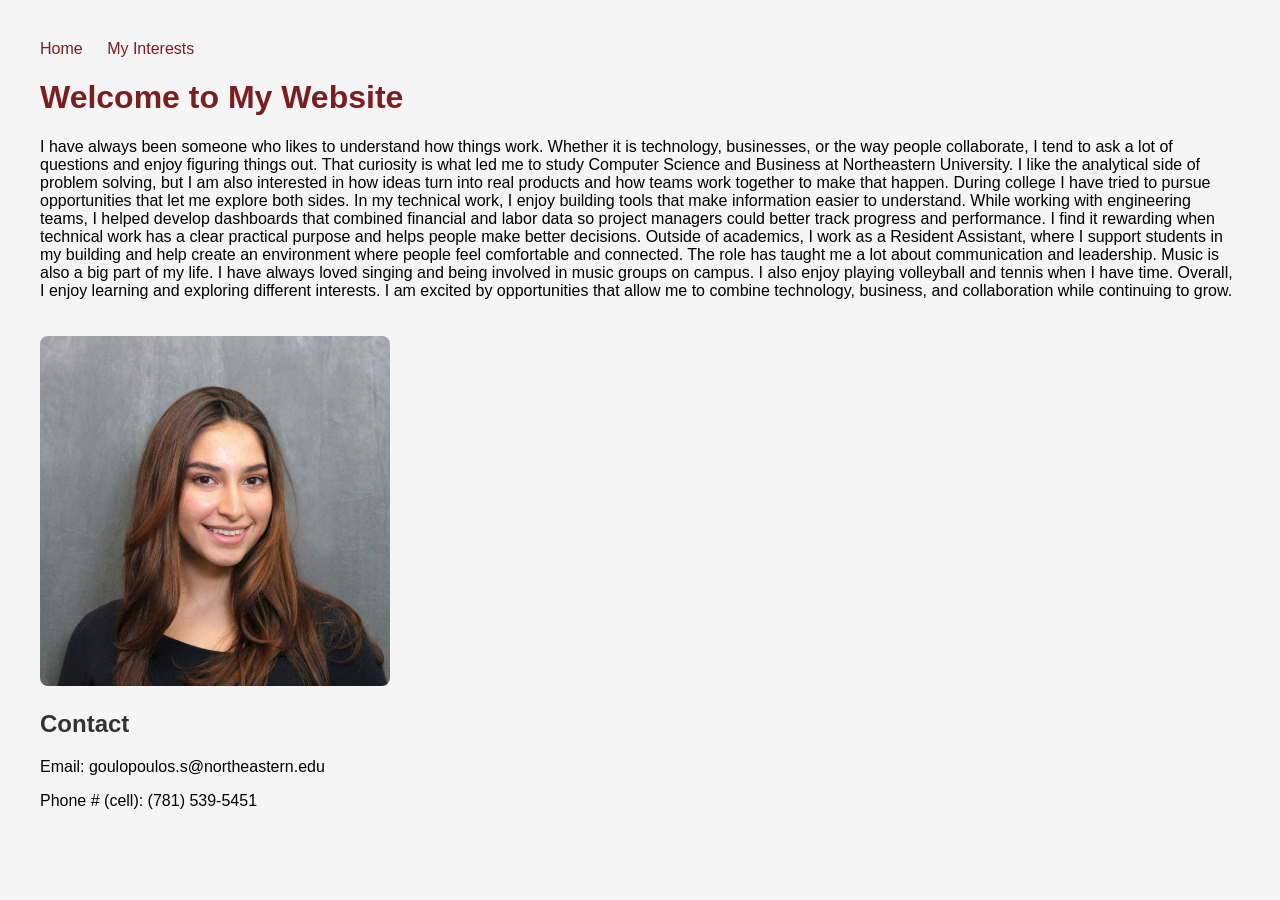
<file: index.html>
<!DOCTYPE html>
<html>

<head>
  <title>Sophia's Website</title>
  <link rel="stylesheet" href="style.css">
</head>

<body>

<nav>
  <a href="index.html">Home</a>
  <a href="about.html">My Interests</a>
</nav>

<h1>Welcome to My Website</h1>

<p>
I have always been someone who likes to understand how things work. Whether it is technology, businesses, or the way people collaborate, 
  I tend to ask a lot of questions and enjoy figuring things out. That curiosity is what led me to study Computer Science and Business at Northeastern University. 
  I like the analytical side of problem solving, but I am also interested in how ideas turn into real products and how teams work together to make that happen.
During college I have tried to pursue opportunities that let me explore both sides. In my technical work, I enjoy building tools that make information easier to understand. 
  While working with engineering teams, I helped develop dashboards that combined financial and labor data so project managers could better track progress and performance. 
  I find it rewarding when technical work has a clear practical purpose and helps people make better decisions.
Outside of academics, I work as a Resident Assistant, where I support students in my building and help create an environment where people feel comfortable and connected. 
  The role has taught me a lot about communication and leadership.
Music is also a big part of my life. I have always loved singing and being involved in music groups on campus. I also enjoy playing volleyball and tennis when I have time.
Overall, I enjoy learning and exploring different interests. I am excited by opportunities that allow me to combine technology, business, and collaboration while continuing to grow.


</p>

<img src="headshot.png" alt="Sophia Goulopoulos">

<h2>Contact</h2>
<p>Email: goulopoulos.s@northeastern.edu</p>
<p>Phone # (cell): (781) 539-5451 </p>

</body>
</html>
</file>
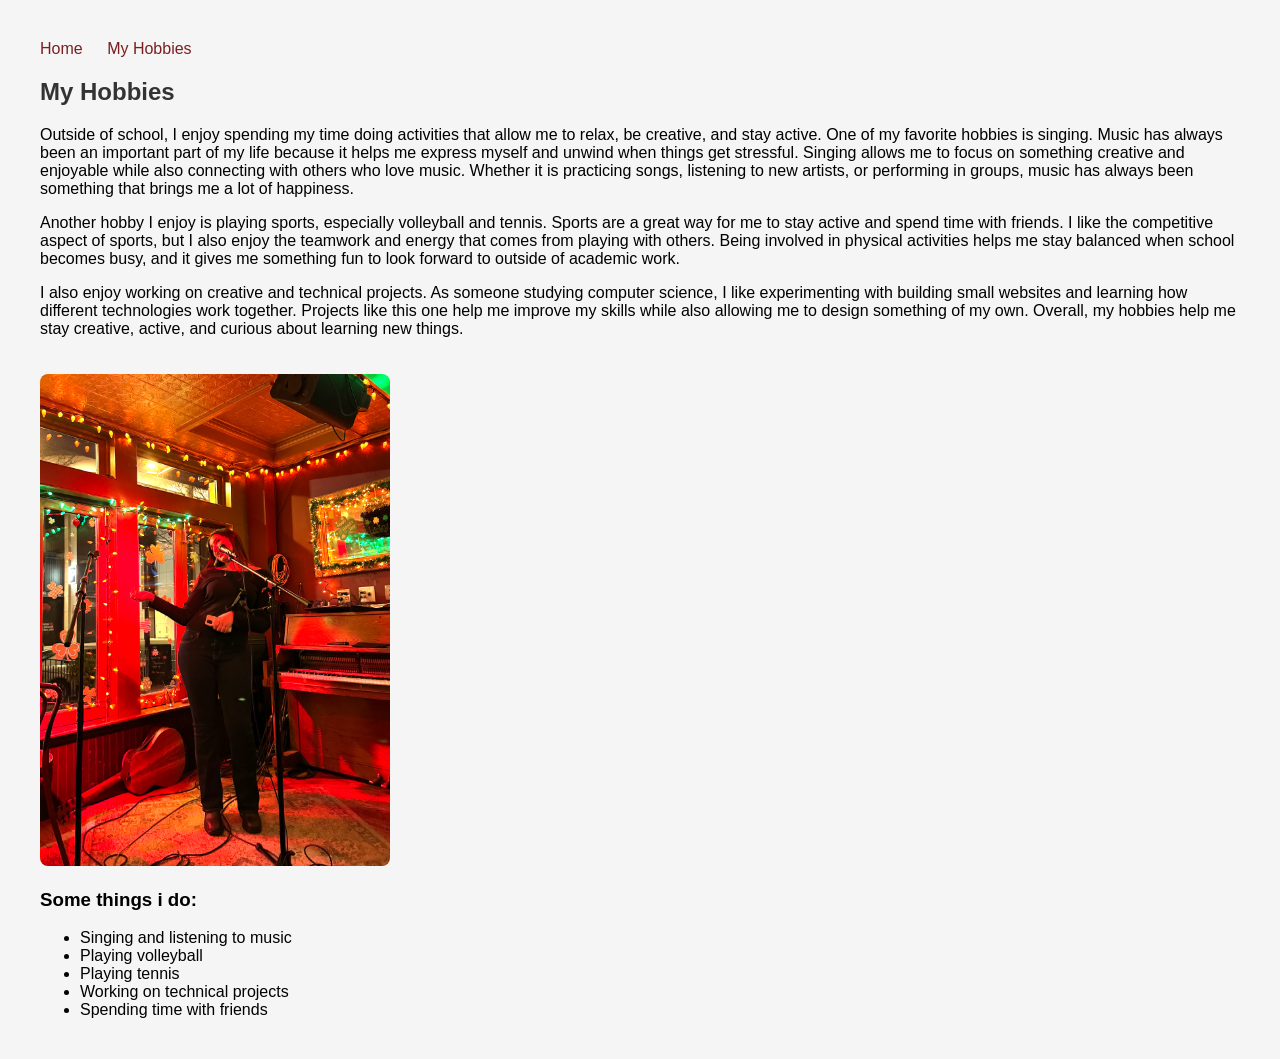
<file: about.html>
<!DOCTYPE html>
<html>

<head>
  <title>My Hobbies</title>
  <link rel="stylesheet" href="style.css">
</head>

<body>

<nav>
  <a href="index.html">Home</a>
  <a href="about.html">My Hobbies</a>
</nav>

<h2>My Hobbies</h2>

<p>
Outside of school, I enjoy spending my time doing activities that allow me to relax, be creative,
and stay active. One of my favorite hobbies is singing. Music has always been an important part
of my life because it helps me express myself and unwind when things get stressful. Singing allows
me to focus on something creative and enjoyable while also connecting with others who love music.
Whether it is practicing songs, listening to new artists, or performing in groups, music has always
been something that brings me a lot of happiness.
</p>

<p>
Another hobby I enjoy is playing sports, especially volleyball and tennis. Sports are a great way
for me to stay active and spend time with friends. I like the competitive aspect of sports, but I
also enjoy the teamwork and energy that comes from playing with others. Being involved in physical
activities helps me stay balanced when school becomes busy, and it gives me something fun to look
forward to outside of academic work.
</p>

<p>
I also enjoy working on creative and technical projects. As someone studying computer science, I
like experimenting with building small websites and learning how different technologies work
together. Projects like this one help me improve my skills while also allowing me to design
something of my own. Overall, my hobbies help me stay creative, active, and curious about
learning new things.
</p>

<img src="openmic.png" alt="Singing at an Open Mic">

<h3>Some things i do:</h3>

<ul>
  <li>Singing and listening to music</li>
  <li>Playing volleyball</li>
  <li>Playing tennis</li>
  <li>Working on technical projects</li>
  <li>Spending time with friends</li>
</ul>

</body>
</html>
</file>
<file: style.css>
body {
  font-family: Arial, sans-serif;
  background-color: #f5f5f5;
  margin: 40px;
}

h1 {
  color: #7a1f1f;
}

h2 {
  color: #333;
}

nav a {
  margin-right: 20px;
  text-decoration: none;
  color: #7a1f1f;
}

nav a:hover {
  text-decoration: underline;
}

img {
  width: 350px;
  margin-top: 20px;
  border-radius: 8px;
}
</file>
